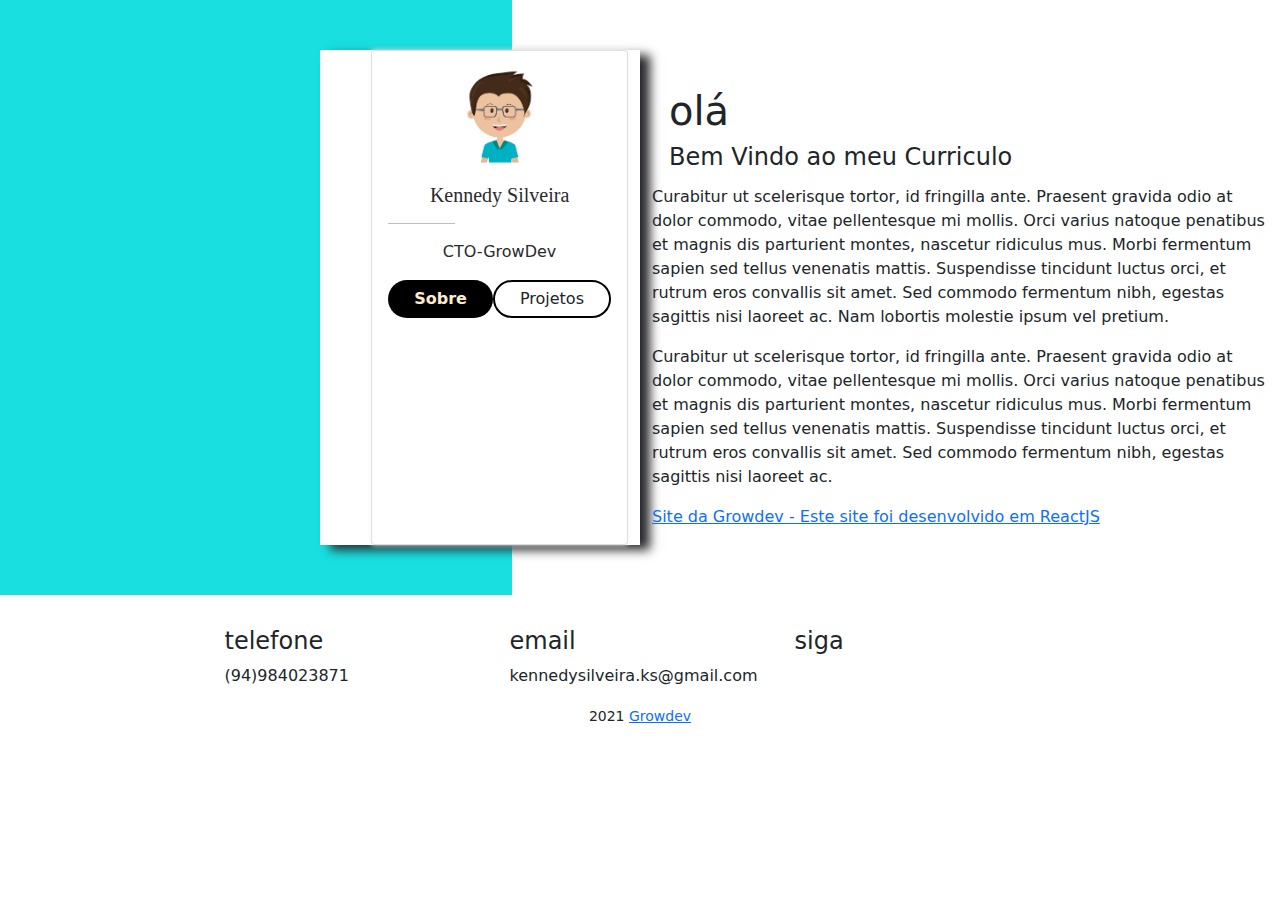
<file: CODAI/index.html>
<!DOCTYPE html>
<html lang="pt-br">
<head>
    <meta charset="UTF-8">
    <meta http-equiv="X-UA-Compatible" content="IE=edge">
    <meta name="viewport" content="width=device-width, initial-scale=1.0">
    <title>Codai</title>
    <link rel = "preconnect" href = "https://fonts.googleapis.com">
<link rel = "preconnect" href = "https://fonts.gstatic.com" crossorigin>
<link href = "https: //fonts.googleapis.com/css2? family = Poppins: wght @ 600 & display = swap "rel =" stylesheet ">
<link rel="stylesheet" href="./css/bootstrap.css">
<link rel="stylesheet" href="./css/styles.css">
<link rel="stylesheet" href="https://pro.fontawesome.com/releases/v5.10.0/css/all.css" integrity="sha384-AYmEC3Yw5cVb3ZcuHtOA93w35dYTsvhLPVnYs9eStHfGJvOvKxVfELGroGkvsg+p" crossorigin="anonymous"/>
  
</head>
<body>
 <div class="container-fluid container-linear"> 
     <div class="row container-card">
         <div class="offset-lg-3 col-md-3 col-lg-3 card-col">
             <div class="card card-perfil">
                 <div class="img-card-perfil">
                     <img src="./imagens/avatar.jpg"  alt="foto de perfil"class= "card-image mx-auto d-block">
                 </div>
                 <div class="card-body">
                     <h5 class="text-center card-title" id="nome-no-html"> </h5>
                     <hr class="hr">
                     <p class="text-center" id="cargo-no-html"> 
                
                     </p>
                     <div class="botoes-card">
                         <button onclick="clickNoSobre()" class="btn mr-1" id="btn-sobre"> Sobre </button>
                         <button  onclick="clickNoProjetos()" class="btn ml-1 btn-card" id="btn-projetos"> Projetos </button>
                     </div>
                     <div class="icon-redes-sociais"> 
                         <div class="link-redes-sociais mt-2">
                             <a href="#">
                                 <i class="fab fa-facebook"> </i>
                             </a>
                             <a href="#">
                                <i class="fab fa-twitter"> </i>
                            </a>
                            <a href="#">
                                <i class="fab fa-linkedin"> </i>
                            </a>
                            <a href="#">
                                <i class="fab fa-instagram"> </i>
                            </a>
                         </div>
                     </div>
                 </div>


             </div>

         </div>
         <div class="col-mod-6 col-lg-6 text-body"> 
             <div class="text" id="texto-1">
                 <h1 class="title-tex">olá</h1>
                 <h4 class="tilte-subtitle"> Bem Vindo ao meu Curriculo</h4>
             </div>
             <p> 
                Curabitur ut scelerisque tortor, id fringilla ante. Praesent gravida odio at dolor commodo, vitae pellentesque mi mollis. Orci varius natoque penatibus et magnis dis parturient montes, nascetur ridiculus mus. Morbi fermentum sapien sed tellus venenatis mattis. Suspendisse tincidunt luctus orci, et rutrum eros convallis sit amet. Sed commodo fermentum nibh, egestas sagittis nisi laoreet ac. Nam lobortis molestie ipsum vel pretium.

             </p>
             <p>
                Curabitur ut scelerisque tortor, id fringilla ante. Praesent gravida odio at dolor commodo, vitae pellentesque mi mollis. Orci varius natoque penatibus et magnis dis parturient montes, nascetur ridiculus mus. Morbi fermentum sapien sed tellus venenatis mattis. Suspendisse tincidunt luctus orci, et rutrum eros convallis sit amet. Sed commodo fermentum nibh, egestas sagittis nisi laoreet ac.
             </p>
             
             <div class="text" id="texto-2">
                <h1 class="title-text">Projetos</h1>
                <h4 class="tilte-subtitle"> Alguns projetos que trabalhei</h4>
            </div>
            <p> 
            <a target="_blank" href="www.growdev.com.br"> Site da Growdev - Este site foi desenvolvido em ReactJS</a>
         </p>
        
        </div>
         </div>
        
    

     </div>

 </div>
 <footer class="container">
     <div class="row" id="footer-elementos">
         <div class="col-md-3 col-lg-3"> 
             <h4> telefone</h4>
             <p> (94)984023871</p>
         </div>
        <div class="col-md-3 col-lg-3">
            <div class="email">
                <h4> email </h4>
                <p> kennedysilveira.ks@gmail.com</p>
            </div>

        </div>
        <div class="col-md-3 col-lg-3"> 
            <h4> siga</h4>
            <div class="links-redes-sociais">
                <a href="#">
                    <i class="fab fa-facebook"> </i>
                </a>
                <a href="#">
                   <i class="fab fa-twitter"> </i>
               </a>
               <a href="#">
                   <i class="fab fa-linkedin"> </i>
               </a>
               <a href="#">
                   <i class="fab fa-instagram"> </i>
               </a>  
            </div>
        </div>
     </div>
     <div class="row text-center ab-2">
         <div class="col-lg-12 col-md-12">
            <small> 2021 <a href="a"> Growdev</a></small>  
         </div> 
     </div>
 </footer>
 <script src="./js/index.js"></script>

</body>
</html>
</file>
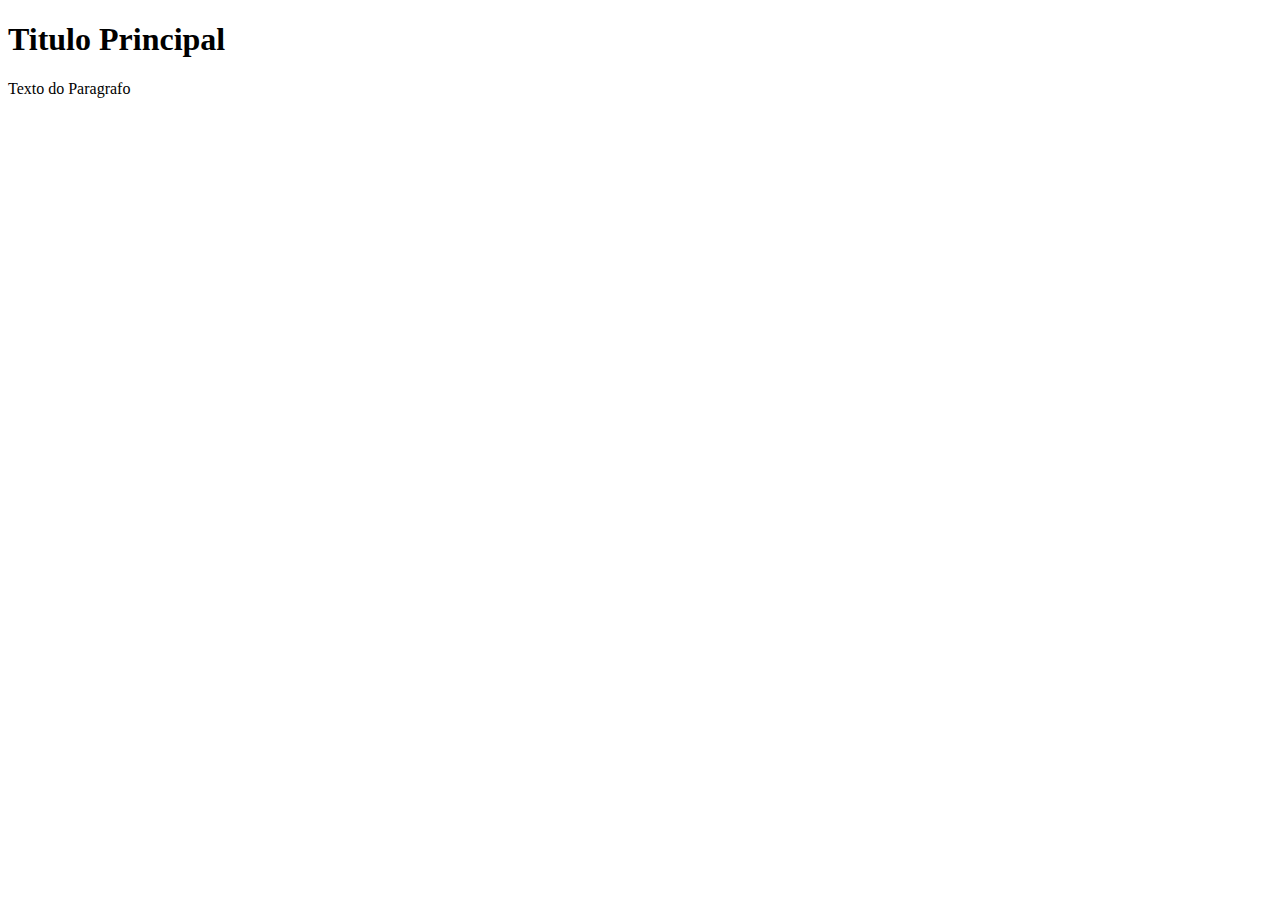
<file: ELEMENTOS.html>
<!DOCTYPE html>
<html lang="pt-br">
<head>
    <meta charset="UTF-8">
    <meta http-equiv="X-UA-Compatible" content="IE=edge">
    <meta name="viewport" content="width=device-width, initial-scale=1.0">
    <title>Elementos</title>
</head>
<body>
    <h1>Titulo Principal</h1>
    <p>Texto do Paragrafo</p>
     
</body>
</html>
</file>
<file: CODAI/css/styles.css>
body {
    background-color: white
;

}
.container-card{
    padding: 50px 0px 50px 0px;
    margin-bottom: 2em;

}
.img-perfil-card {
    display: flex;
    justify-content: center;
}

.card-title{
    font-family: 'Poppins';
}
.hr{
    height: 1px;
    background-color: black ;
    width: 30%;
}
.card-image{
    width: 100px;
    height: 100px;
    border-radius: 50%;
    margin-top: 1em;
}
.card-perfil{
    background-color: #19def0 !important;
    box-shadow: 0px 0px 5px #F5f5f5;
}
.botoes-card{
    display: flex;
    justify-content: center;
}
#btn-sobre{
    border-radius: 20px;
    padding: 5px 25px;
    background-color: black !important;
    font-weight: 600;
    color: blanchedalmond !important;

}

#btn-projetos{
border: 2px solid black;
border-radius: 20px;
padding: 5px 25px;
font-weight: 600px;

}
.icon-redes-sociais{
    text-align: center;
    padding: 10px;
 
}
.title-text{
    margin-top: 1em;
    font-weight: 600;
    

}
.title-subtitle{
    margin: 1em 0;

}
.text{
    padding: 5px 17px;
}
.links-redes-sociais{
    text-decoration: none;

}
.links-redes-sociais i {
    color: black;
    font-size: 25px;
    padding: 10px;
}
#footer-elementos{
    display: flex;
    justify-content: space-between;

}
#footer-elementos .email{
    padding: 15px 0x 15px 0x;
}
@media (min-width: 900px){
    .container-linear{
        background: linear-gradient(to left,#fff 60%, #19dfe0 40%);
    }
    .card-col{
        display: flex;
        justify-content: flex-end;
        align-content: center;
        background-color: #fff !important;
        box-shadow: 10px 5px 10px 0px #292a2d;
    }
    .card-perfil{
        background-color: #fff !important;
        color: #292a2d;
        box-shadow: none
        boder:none !important;
    }
.text-body{
    box-shadow: none;
}
.text{
    max-width: 430px;
    vertical-align: middle;
    margin-top: 2em;
}
#footer-elementos{
    display: flex !important;
    justify-content: center !important;
}

#texto-1{

}
#texto-2{
    display: none;
}
</file>
